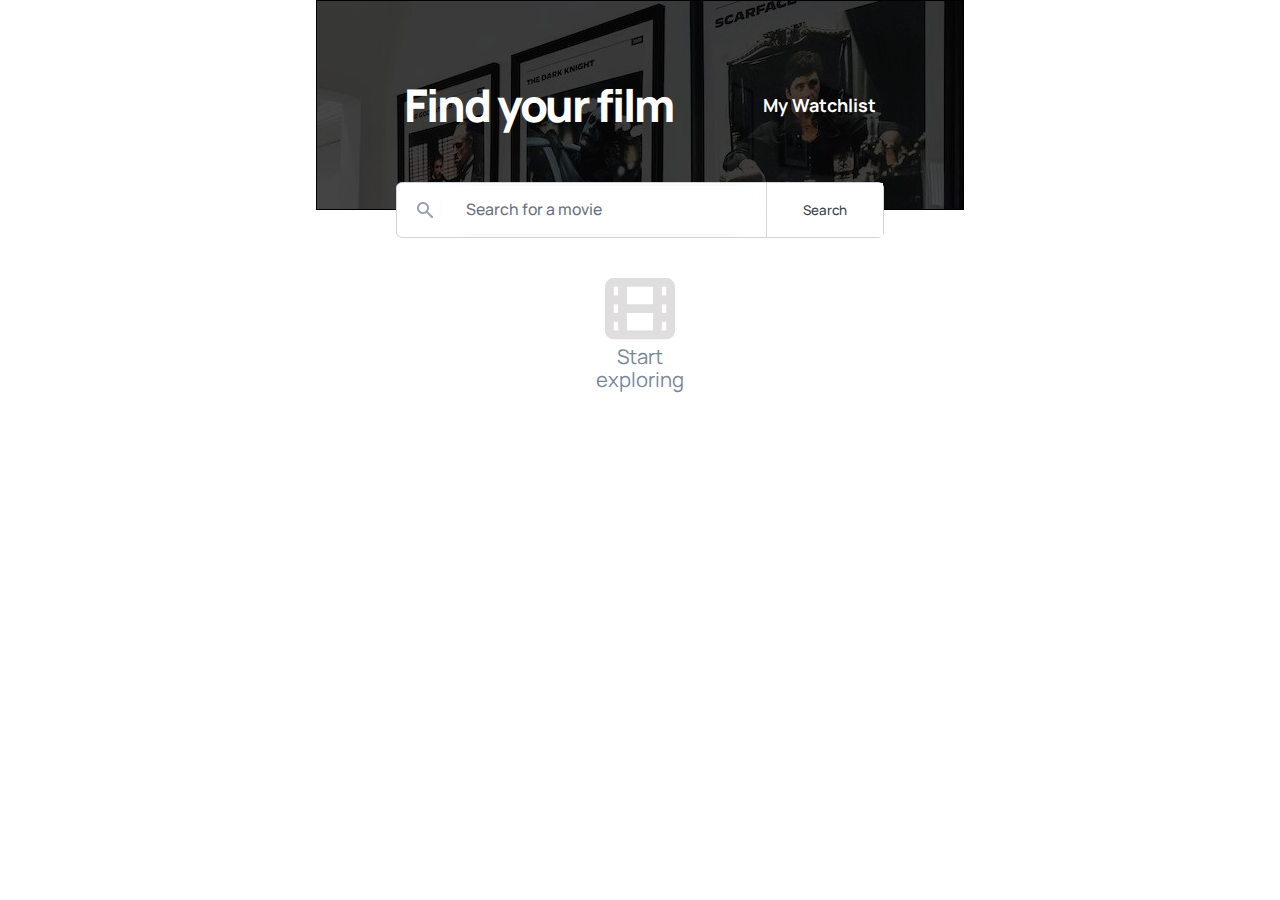
<file: index.html>
<!DOCTYPE html>
<html lang="en">
  <head>
    <meta charset="UTF-8" />
    <meta http-equiv="X-UA-Compatible" content="IE=edge" />
    <meta name="viewport" content="width=device-width, initial-scale=1.0" />
    <title>Search a movie</title>
    <link rel="shortcut icon" href="/images/favicon.png" type="image/x-icon" />
    <link rel="preconnect" href="https://fonts.googleapis.com" />
    <link rel="preconnect" href="https://fonts.gstatic.com" crossorigin />
    <link rel="preconnect" href="https://fonts.googleapis.com" />
    <link rel="preconnect" href="https://fonts.gstatic.com" crossorigin />
    <link
      href="https://fonts.googleapis.com/css2?family=Manrope:wght@300;400;500;600;700;800&display=swap"
      rel="stylesheet" />
    <link rel="stylesheet" href="style.css" />
    <link
      rel="stylesheet"
      href="https://cdn.jsdelivr.net/npm/swiper@9/swiper-bundle.min.css" />
  </head>
  <body>
    <div class="container">
      <header>
        <h1>Find your film</h1>
        <a href="watchlist.html">My Watchlist</a>
      </header>
      <div class="search-bar">
        <img src="images/Search.png" class="search-icon" alt="#" />
        <input
          id="input"
          type="text"
          placeholder="Search for a movie"
          maxlength="80" />
        <button id="search-btn" class="search-btn">Search</button>
      </div>
      <main id="main">
        <div class="placeholder">
          <img src="images/Icon.png" alt="" />
          <p>Start exploring</p>
        </div>
        <div class="swiper">
          <!-- Additional required wrapper -->
          <div id="swiper-wrapper" class="swiper-wrapper"></div>
          <div class="swiper-pagination"></div>
        </div>
      </main>
    </div>
    <script type="module" src="index.js"></script>
    <script src="https://cdn.jsdelivr.net/npm/swiper@9/swiper-bundle.min.js"></script>
  </body>
</html>
</file>
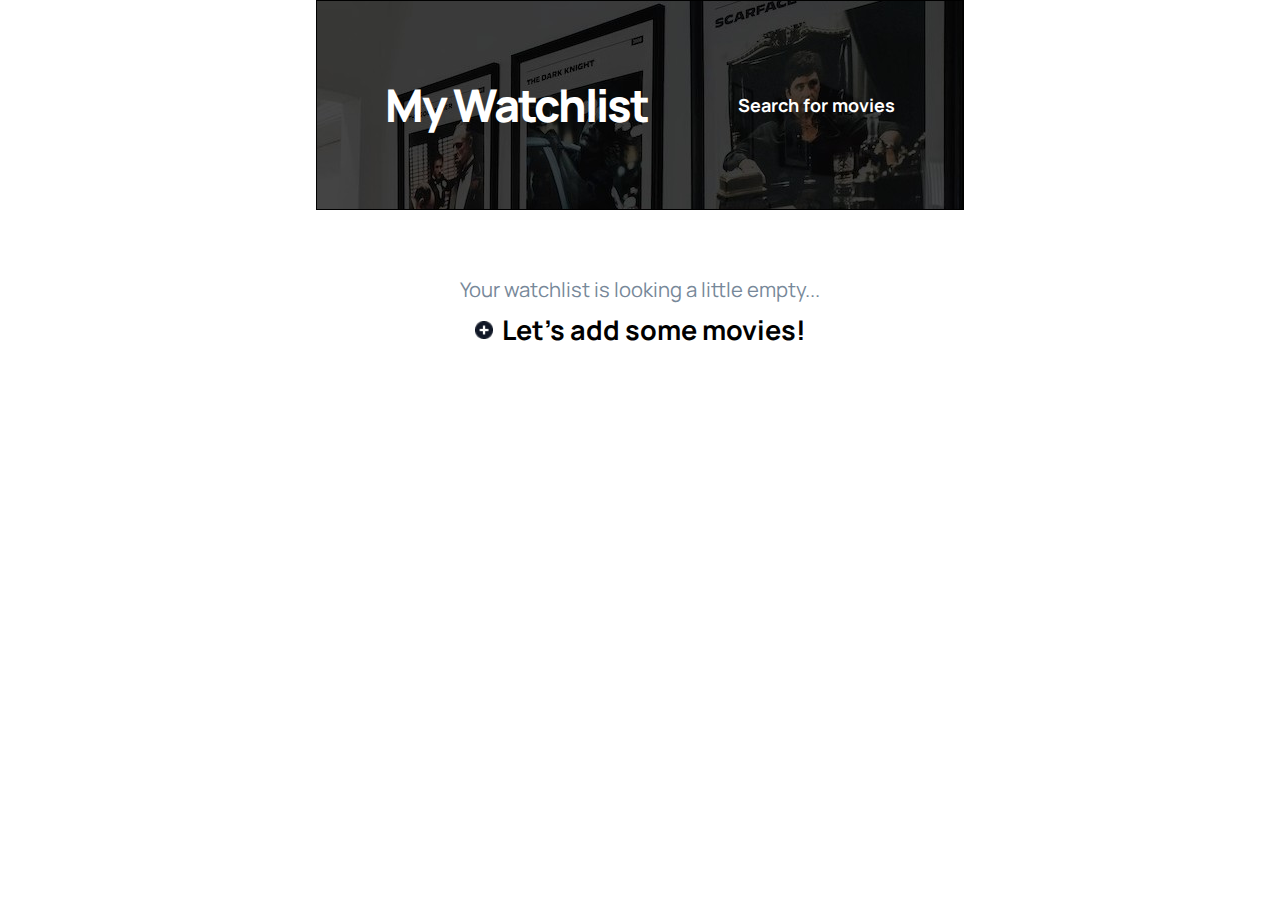
<file: watchlist.html>
<!DOCTYPE html>
<html lang="en">
  <head>
    <meta charset="UTF-8" />
    <meta http-equiv="X-UA-Compatible" content="IE=edge" />
    <meta name="viewport" content="width=device-width, initial-scale=1.0" />
    <title>Movies Watchlist</title>
    <link rel="shortcut icon" href="/images/favicon.png" type="image/x-icon" />
    <link rel="preconnect" href="https://fonts.googleapis.com" />
    <link rel="preconnect" href="https://fonts.gstatic.com" crossorigin />
    <link rel="preconnect" href="https://fonts.googleapis.com" />
    <link rel="preconnect" href="https://fonts.gstatic.com" crossorigin />
    <link
      href="https://fonts.googleapis.com/css2?family=Manrope:wght@300;400;500;600;700;800&display=swap"
      rel="stylesheet" />
    <link rel="stylesheet" href="style.css" />
  </head>
  <body>
    <div class="container">
      <header>
        <h1>My Watchlist</h1>
        <a href="index.html">Search for movies</a>
      </header>
      <main id="main-watchlist"></main>
    </div>
    <script src="watchlist.js"></script>
  </body>
</html>
</file>
<file: style.css>
:root {
  --movie-details-color: #111827;
  --fs-base: 18px;
}

* {
  margin: 0;
  padding: 0;
  font-family: "Manrope";
  text-decoration: none;
  color: inherit;
}

html {
  font-size: var(--fs-base);
}

/* Header */

input,
button {
  border: none;
  outline: none;
  background: white;
}

.container {
  max-width: 36rem;
  height: 100vh;
  margin: 0 auto;
}

header {
  max-width: 36rem;
  height: 208px;
  background-image: url(images/header-background.jpg);
  display: flex;
  justify-content: center;
  align-items: center;
  gap: 5rem;
  color: #ffffff;
  border: 1px solid #000000;
}

h1 {
  font-weight: 800;
  font-size: 2.5rem;
  line-height: 1.5rem;
  letter-spacing: -0.045em;
}

a {
  font-weight: 700;
  font-size: 1rem;
  line-height: 1.25rem;
  transition: all 0.3s cubic-bezier(0.19, 1, 0.22, 1);
}

a:hover {
  transform: scale(0.95);
}

.search-bar {
  display: flex;
  flex-direction: row;
  align-items: center;
  gap: 0.4rem;
  background: #ffffff;
  border: 1px solid #d1d5db;
  padding-left: 1rem;
  box-shadow: 0px 1px 2px gray(0, 0, 0, 0.05);
  border-radius: 6px;
  max-width: 26rem;
  margin-top: -28px;
  margin-bottom: 40px;
  margin-inline: auto;
}

input {
  width: 19rem;
  height: 38px;
  padding: 5px;
  transition: all 0.3s cubic-bezier(0.19, 1, 0.22, 1);
  box-shadow: 0px 0px 20px -18px;
}

input:hover {
  border: 2px solid lightgrey;
  box-shadow: 0px 0px 20px -17px;
}

input:active {
  transform: scale(0.95);
}

.search-icon {
  width: 1.1rem;
  height: 1.1rem;
}

.search-btn {
  border-left: 1px solid #d1d5db;
  line-height: 3rem;
  color: #374151;
  font-weight: 500;
  padding: 0 2rem;
  cursor: pointer;
  transition: all ease-in-out 250ms;
}

.search-btn:hover {
  cursor: pointer;
  transform: scale(0.95);
  border: 2px solid lightgrey;
}

::placeholder {
  font-weight: 500;
  font-size: 0.875rem;
  line-height: 1.25rem;
  color: #6b7280;
  padding: 0.5rem 0.6rem 0.5rem 1.05rem;
  gap: 2.25rem;
}

main button:hover {
  transform: scale(0.95);
  transition: all ease-in-out 100ms;
  cursor: pointer;
}

/* Main */

main {
  padding-inline: 1rem;
  margin-inline: auto;
}

.placeholder {
  margin: 0 auto;
  width: 7.5rem;
  text-align: center;
}

.placeholder p,
.watchlist-placeholder > p,
.error-msg {
  font-size: 1.125rem;
  line-height: 1.25rem;
  color: lightslategray;
  text-align: center;
}

.watchlist-placeholder {
  display: flex;
  flex-direction: column;
  justify-content: center;
  align-items: center;
  height: 11.1rem;
  gap: 1rem;
}

.watchlist-placeholder a {
  display: flex;
  align-items: center;
  gap: 0.5rem;
  font-size: 1.5rem;
}

.movie {
  display: flex;
  gap: 2rem;
  padding-bottom: 2rem;
  margin-top: 2rem;
  border-bottom: 1.5px solid #e5e7eb;
}

.movie > img {
  width: 8.44rem;
  height: 13.33rem;
  object-fit: cover;
}

.movie-description {
  display: flex;
  flex-direction: column;
  gap: 1rem;
  margin-left: 5px;
}

.movie-title {
  display: flex;
  gap: 0.5rem;
}

.movie-details {
  display: flex;
  gap: 1rem;
  align-items: center;
}

.movie-details span {
  font-size: 0.8rem;
}

.movie-details button {
  font-size: 1.2rem;
}

.icon {
  width: 1rem;
  height: 1rem;
}

.movie p {
  color: #6b7280;
  font-size: 1rem;
  line-height: 1.25rem;
}

.hidden {
  display: none;
}

/* Responsive */

@media (max-width: 650px) {
  :root {
    --fs-base: 16px;
  }

  header {
    flex-direction: column;
    gap: 2rem;
  }

  .search-btn {
    padding: 0 1rem;
  }

  .movie {
    flex-direction: column;
    align-items: center;
  }

  .movie-details {
    flex-direction: column;
    align-items: left;
    align-items: flex-start;
  }

  .movie > img {
    width: 10.44rem;
    height: 15.33rem;
  }
}
</file>
